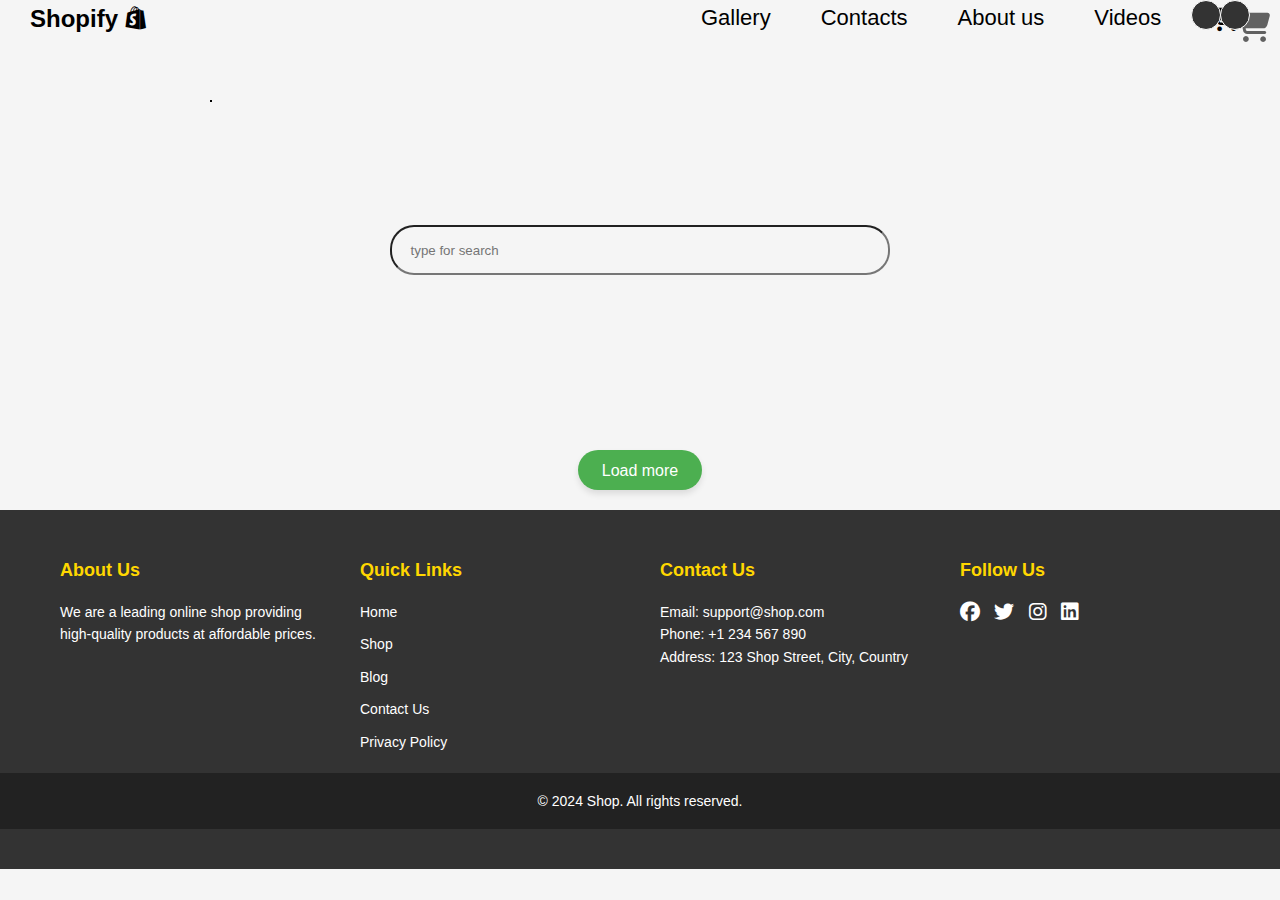
<file: shop/index.html>
<!DOCTYPE html>
<html lang="en">

<head>
    <meta charset="UTF-8" />
    <meta name="viewport" content="width=device-width, initial-scale=1.0" />
    <title>Product Cart</title>
    <link rel="stylesheet" href="https://cdn.jsdelivr.net/npm/@fortawesome/fontawesome-free@6.6.0/css/all.min.css">
    <link rel="stylesheet" href="style.css" />
</head>

<body>
    <nav>
        <h2>Shopify <i class="fa-brands fa-shopify"></i></h2>
        <ul>
            <li>Gallery</li>
            <li>Contacts</li>
            <li>About us</li>
            <li>Videos</li>
            <li class="special_li">
                <i class="fa-solid fa-cart-shopping"></i>
                <span class="number"></span>
            </li>
        </ul>
    </nav>
    <div class="head">
        <div class="search">
            <input type="text" id="searching" placeholder="     type for search">
        </div>
    </div>
    <div class="area">

    </div>
    <div class="more">
        <button id="learn_more">Load more</button>
    </div>
    <div class="karzina">
        <i class="fa-solid fa-cart-shopping"></i>
        <span class="numb"></span>
    </div>
    <div class="bl"></div>
    <footer>
        <div class="footer-container">
            <div class="footer-section">
                <h4>About Us</h4>
                <p>We are a leading online shop providing high-quality products at affordable prices.</p>
            </div>

            <div class="footer-section">
                <h4>Quick Links</h4>
                <ul>
                    <li><a href="#">Home</a></li>
                    <li><a href="#">Shop</a></li>
                    <li><a href="#">Blog</a></li>
                    <li><a href="#">Contact Us</a></li>
                    <li><a href="#">Privacy Policy</a></li>
                </ul>
            </div>

            <div class="footer-section">
                <h4>Contact Us</h4>
                <p>Email: support@shop.com</p>
                <p>Phone: +1 234 567 890</p>
                <p>Address: 123 Shop Street, City, Country</p>
            </div>

            <div class="footer-section">
                <h4>Follow Us</h4>
                <div class="social-media">
                    <a href="#"><i class="fab fa-facebook"></i></a>
                    <a href="#"><i class="fab fa-twitter"></i></a>
                    <a href="#"><i class="fab fa-instagram"></i></a>
                    <a href="#"><i class="fab fa-linkedin"></i></a>
                </div>
            </div>
        </div>
        <div class="footer-bottom">
            <p>&copy; 2024 Shop. All rights reserved.</p>
        </div>
    </footer>

    <script src="app.js"></script>
</body>

</html>
</file>
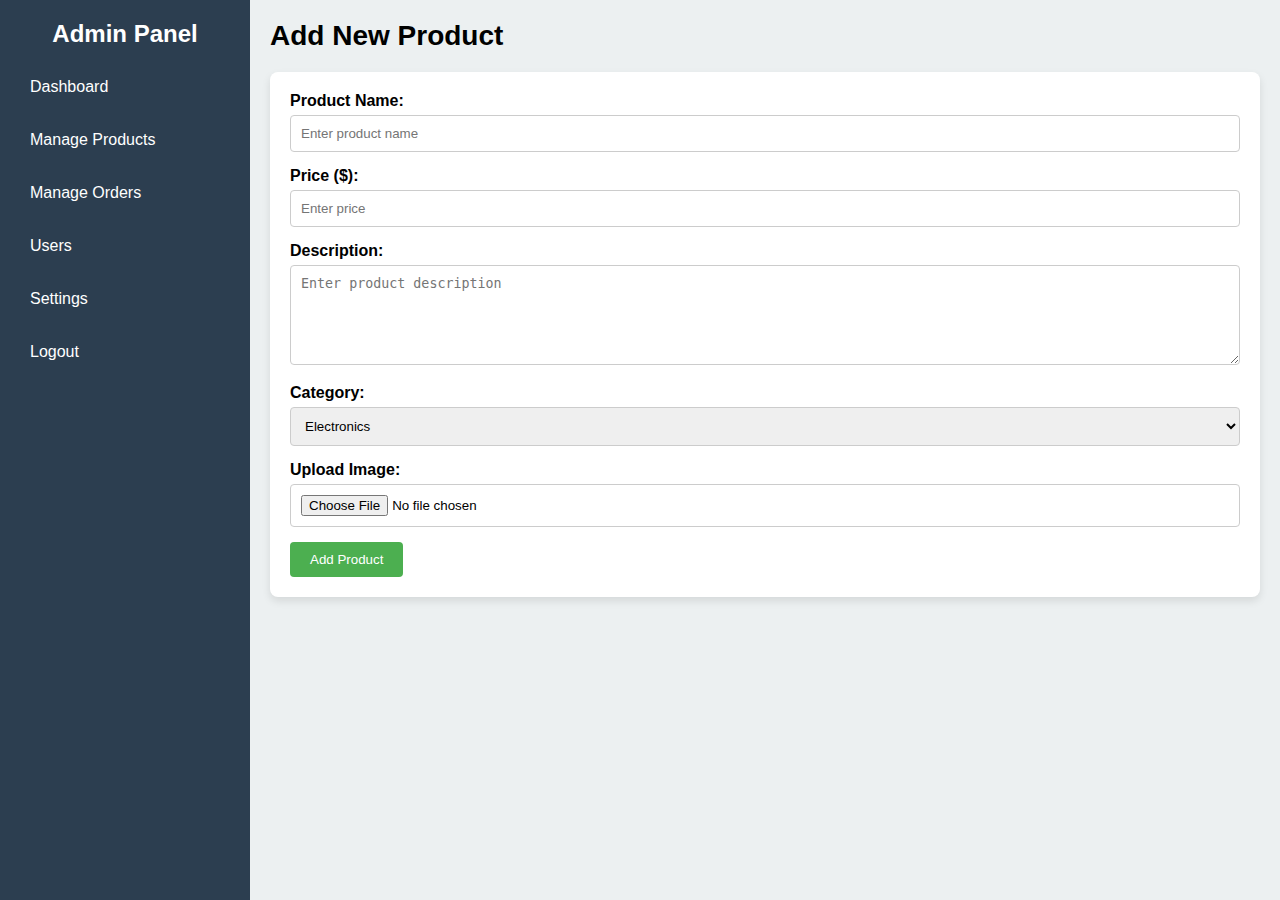
<file: shop/admin.html>
<!DOCTYPE html>
<html lang="en">

<head>
    <meta charset="UTF-8">
    <meta name="viewport" content="width=device-width, initial-scale=1.0">
    <title>Admin Panel - Add Product</title>
    <link rel="stylesheet" href="admin.css">
</head>

<body>
    <div class="admin-container">
        <!-- Sidebar -->
        <nav class="sidebar">
            <h2>Admin Panel</h2>
            <ul>
                <li><a href="#">Dashboard</a></li>
                <li><a href="#">Manage Products</a></li>
                <li><a href="#">Manage Orders</a></li>
                <li><a href="#">Users</a></li>
                <li><a href="#">Settings</a></li>
                <li><a href="#">Logout</a></li>
            </ul>
        </nav>

        <!-- Main Content -->
        <main class="main-content">
            <header>
                <h1>Add New Product</h1>
            </header>

            <section class="add-product-form">
                <form action="#" method="POST" id="engine_form">
                    <div class="form-group">
                        <label for="product-name">Product Name:</label>
                        <input type="text" id="product-name" name="product-name" placeholder="Enter product name" required>
                    </div>

                    <div class="form-group">
                        <label for="product-price">Price ($):</label>
                        <input type="number" id="product-price" name="product-price" step="0.01" placeholder="Enter price" required>
                    </div>

                    <div class="form-group">
                        <label for="product-description">Description:</label>
                        <textarea id="product-description" name="product-description" placeholder="Enter product description" required></textarea>
                    </div>

                    <div class="form-group">
                        <label for="product-category">Category:</label>
                        <select id="product-category" name="product-category">
              <option value="electronics">Electronics</option>
              <option value="clothing">Clothing</option>
              <option value="accessories">Accessories</option>
              <option value="home-appliances">Home Appliances</option>
            </select>
                    </div>

                    <div class="form-group">
                        <label for="product-image">Upload Image:</label>
                        <input type="file" id="product-image" name="product-image">
                    </div>


                    <button class="submit-btn">Add Product</button>
                </form>
            </section>
        </main>
    </div>
    <script src="admin.js"></script>
</body>

</html>
</file>
<file: shop/style.css>
* {
    margin: 0;
    padding: 0;
    box-sizing: border-box;
}

body {
    font-family: 'Segoe UI', Tahoma, Geneva, Verdana, sans-serif;
    background-color: #f5f5f5;
}
.area{
    width: 100%;
    height: fit-content;
    display: flex;
    flex-wrap: wrap;
    justify-content: space-evenly;
}
.cart-container {
    width: 400px;
    height: 550px;
    margin: 20px auto;
    padding: 20px;
    background-color: #fff;
    border-radius: 10px;
    box-shadow: 0 4px 12px rgba(0, 0, 0, 0.1);
    overflow-y: auto;
}

.cart-item {
    display: flex;
    flex-direction: column;
    align-items: center;
    padding: 15px;
    border-bottom: 1px solid #ddd;
    position: relative;
}

.cart-item:last-child {
    border-bottom: none;
}
.karzina{
    position: relative;
    position: fixed;
    font-size: 31px;
    top: 10px;
    right: 10px;
    color: #616161;
    cursor: pointer;
}
nav{
    display: flex;
    width: 100%;
    height: 50px;
    padding:5px 30px;
    justify-content: space-between;
}
nav h2{
    width: 30%;
    height: 50px;
}
nav ul{
    width:45%;
    height:50px;
    display: flex;
    gap: 50px;
    font-size: 22px;
    list-style: none;
}
nav ul li{
    cursor: pointer;
}
.numb{
    display: block;
    width: 30px;
    height: 30px;
    border: 1px solid;
    position: absolute;
    top: -10px;
    left: -15px;
    background-color: #333;
    border-radius: 50% ;
    color: white;
    font-size: 20px;
    text-align: center;
}
.special_li{
    position: relative;
    font-size:25px;
    cursor: pointer;
}
.number{
    display: block;
    width: 30px;
    height: 30px;
    border: 1px solid;
    position: absolute;
    top: -5px;
    left: -20px;
    background-color: #333;
    border-radius: 50% ;
    color: white;
    font-size: 20px;
    text-align: center;
}
.search{
    width: 500px; 
    height: 50px;
    margin:10px auto;
}
.search input{
    width: 100%;
    height: 100%;
    border-radius: 24px;
    color: rgb(54, 54, 54);
    background-color: whitesmoke;
}
img{
    cursor: pointer;
}
.product-image img {
    width: 100%;
    height: 200px;
    max-width: 200px;
    object-fit: cover;
    border-radius: 8px;
    margin-bottom: 15px;
}

.product-details {
    text-align: center;
    width: 100%;
    margin-bottom: 20px;
}

.product-title {
    font-size: 20px;
    font-weight: bold;
    color: #333;
    margin-bottom: 8px;
}

.product-description {
    font-size: 14px;
    color: #777;
    margin-bottom: 8px;
}

.product-rating {
    font-size: 16px;
    color: #ffa500;
    margin-bottom: 15px;
}

.product-quantity {
    display: flex;
    justify-content: center;
    align-items: center;
    margin-bottom: 20px;
}

.product-quantity input {
    width: 40px;
    text-align: center;
    border: 1px solid #ddd;
    border-radius: 4px;
    padding: 5px;
    margin: 0 10px;
}

.product-quantity button {
    border: none;
    background-color: #007bff;
    color: white;
    font-size: 16px;
    padding: 8px 10px;
    border-radius: 4px;
    cursor: pointer;
}

.product-quantity button:hover {
    background-color: #0056b3;
}

.add-to-cart-btn {
    background-color: #28a745;
    color: white;
    border: none;
    padding: 12px;
    border-radius: 6px;
    cursor: pointer;
    font-size: 16px;
    width: 100%;
    margin-top: 10px;
}

.add-to-cart-btn:hover {
    background-color: #218838;
}

.product-price {
    font-size: 20px;
    font-weight: bold;
    color: #333;
    margin-top: auto;
    position: absolute;
    bottom: 20px;
    left: 50%;
    transform: translateX(-50%);
}



/*------------------------------*/

.cl{
    font-size: 25px;
    position: absolute;
    top: 15px;
    right: 15px;
    cursor: pointer;
}
.head{
    width: 100%;
    height: 400px;
    background: url(https://plus.unsplash.com/premium_photo-1690372180674-db7a15bf1819?w=500&auto=format&fit=crop&q=60&ixlib=rb-4.0.3&ixid=M3wxMjA3fDB8MHxmZWF0dXJlZC1waG90b3MtZmVlZHwzN3x8fGVufDB8fHx8fA%3D%3D);
    background-size: cover;
    background-repeat: no-repeat;
    display: flex;
    align-items: center;
}
.bl {
    position: relative;
    position: fixed;
    top: 100px;
    left: 210px;
    background-color: white;
    border: 1px solid;
     box-shadow: -25px 28px 36px 0px #616161;;
    transition: 1s;
}
.cart-wrapper {
    width: 700px;
    margin: 40px auto;
    padding: 20px;
}

.cart-card {
    display: flex;
    align-items: center;
    background-color: white;
    border-radius: 12px;
    padding: 20px;
    margin-bottom: 15px;
    box-shadow: 0 4px 12px rgba(0, 0, 0, 0.1);
    transition: transform 0.2s ease;
}

.cart-card:hover {
    transform: scale(1.02);
}
.product-card {
    width: 900px;
    height: 400px;
    border: 1px solid;
    display: flex;
    flex-direction: row;
    align-items: center;
    padding: 20px;
    border-bottom: 1px solid #ddd;
}
.product-images  {
    width: 400px;
    height: 400px;
    object-fit: cover;
    border-radius: 8px;
    margin-right: 20px;
}

.product-info {
    flex: 1;
}

.product-titles {
    font-size: 20px;
    font-weight: bold;
    color: #333;
}

.product-price {
    font-size: 18px;
    margin: 10px 0;
    color: #777;
}

.quantity-control {
    display: flex;
    align-items: center;
}

.quantity-control input {
    width: 50px;
    text-align: center;
    border: 1px solid #ddd;
    border-radius: 4px;
    padding: 5px;
    margin: 0 10px;
}

.quantity-control button {
    border: none;
    background-color: #007bff;
    color: white;
    font-size: 16px;
    padding: 8px 12px;
    border-radius: 4px;
    cursor: pointer;
}

.quantity-control button:hover {
    background-color: #0056b3;
}

.cart-actions {
    margin-left: 20px;
}

.remove-btn {
    background-color: #dc3545;
    color: white;
    border: none;
    padding: 10px 20px;
    border-radius: 8px;
    cursor: pointer;
    font-size: 14px;
}

.remove-btn:hover {
    background-color: #c82333;
}

.arrow{
    position: fixed;
    top: 50px;
    left: 50px;
    font-size: 35px;
    cursor: pointer;
}
.del{
    display: none;
}

.product-quantity {
    display: flex;
    justify-content: center;
    align-items: center;
    margin-bottom: 20px;
}

.product-quantity input {
    width: 40px;
    text-align: center;
    border: 1px solid #ddd;
    border-radius: 4px;
    padding: 5px;
    margin: 0 10px;
}

.product-quantity button {
    border: none;
    background-color: #007bff;
    color: white;
    font-size: 16px;
    padding: 8px 10px;
    border-radius: 4px;
    cursor: pointer;
}

.product-quantity button:hover {
    background-color: #0056b3;
}
.total{
    width: 250px;
    height: 60px;
    border: 1px solid;
    border-radius: 16px;
    box-shadow: 4px 4px 6px rgba(0, 0, 0, 0.5);
    font-size: 20px;
    padding: 5px;
    position: fixed;
    bottom: 30px;
    right: 30px;
}




footer {
    background-color: #333;
    color: #fff;
    padding: 40px 0;
    font-family: 'Arial', sans-serif;
}

.footer-container {
    display: flex;
    justify-content: space-between;
    flex-wrap: wrap;
    max-width: 1200px;
    margin: 0 auto;
}

.footer-section {
    flex: 1;
    min-width: 250px;
    margin: 10px 20px;
}

.footer-section h4 {
    font-size: 18px;
    margin-bottom: 20px;
    color: #ffd700;
}

.footer-section p, 
.footer-section ul {
    font-size: 14px;
    line-height: 1.6;
}

.footer-section ul {
    list-style: none;
    padding: 0;
}

.footer-section ul li {
    margin-bottom: 10px;
}

.footer-section ul li a {
    color: #fff;
    text-decoration: none;
    transition: color 0.3s ease;
}

.footer-section ul li a:hover {
    color: #ffd700;
}

.social-media a {
    color: #fff;
    margin-right: 10px;
    font-size: 20px;
    transition: color 0.3s ease;
}

.social-media a:hover {
    color: #ffd700;
}

.footer-bottom {
    text-align: center;
    padding: 20px 0;
    background-color: #222;
}

.footer-bottom p {
    margin: 0;
    font-size: 14px;
}
.more{
    width: 100%;
    height: 40px;
    margin-bottom: 20px;
    display: flex;
    justify-content: center;
}
#learn_more{
    background-color: #4CAF50; 
    color: white; 
    padding: 12px 24px; 
    font-size: 16px; 
    border: none; 
    border-radius: 50px; 
    cursor: pointer;
    box-shadow: 0 4px 6px rgba(0, 0, 0, 0.1); 
    transition: all 0.3s ease;
}

#learn_more:hover {
    background-color: #45a049;
    transform: translateY(-2px); 
    box-shadow: 0 6px 8px rgba(0, 0, 0, 0.2); 
}
</file>
<file: shop/admin.css>
* {
    margin: 0;
    padding: 0;
    box-sizing: border-box;
  }
  
  body {
    font-family: Arial, sans-serif;
    background-color: #f4f4f4;
  }
  
  .admin-container {
    display: flex;
    min-height: 100vh;
  }
  
  /* Sidebar */
  .sidebar {
    width: 250px;
    background-color: #2c3e50;
    color: white;
    padding: 20px;
  }
  
  .sidebar h2 {
    text-align: center;
    margin-bottom: 20px;
  }
  
  .sidebar ul {
    list-style: none;
  }
  
  .sidebar ul li {
    margin-bottom: 15px;
  }
  
  .sidebar ul li a {
    color: white;
    text-decoration: none;
    padding: 10px;
    display: block;
    transition: background-color 0.3s;
  }
  
  .sidebar ul li a:hover {
    background-color: #34495e;
    border-radius: 5px;
  }
  
  /* Main Content */
  .main-content {
    flex: 1;
    padding: 20px;
    background-color: #ecf0f1;
  }
  
  header h1 {
    font-size: 28px;
    margin-bottom: 20px;
  }
  
  .add-product-form {
    background-color: white;
    padding: 20px;
    border-radius: 8px;
    box-shadow: 0 4px 8px rgba(0, 0, 0, 0.1);
  }
  
  .add-product-form .form-group {
    margin-bottom: 15px;
  }
  
  .add-product-form label {
    display: block;
    font-weight: bold;
    margin-bottom: 5px;
  }
  
  .add-product-form input, 
  .add-product-form select, 
  .add-product-form textarea {
    width: 100%;
    padding: 10px;
    border-radius: 4px;
    border: 1px solid #ccc;
  }
  
  .add-product-form textarea {
    resize: vertical;
    min-height: 100px;
  }
  
  .submit-btn {
    background-color: #4CAF50;
    color: white;
    padding: 10px 20px;
    border: none;
    border-radius: 4px;
    cursor: pointer;
    transition: background-color 0.3s;
  }
  
  .submit-btn:hover {
    background-color: #45a049;
  }
</file>
